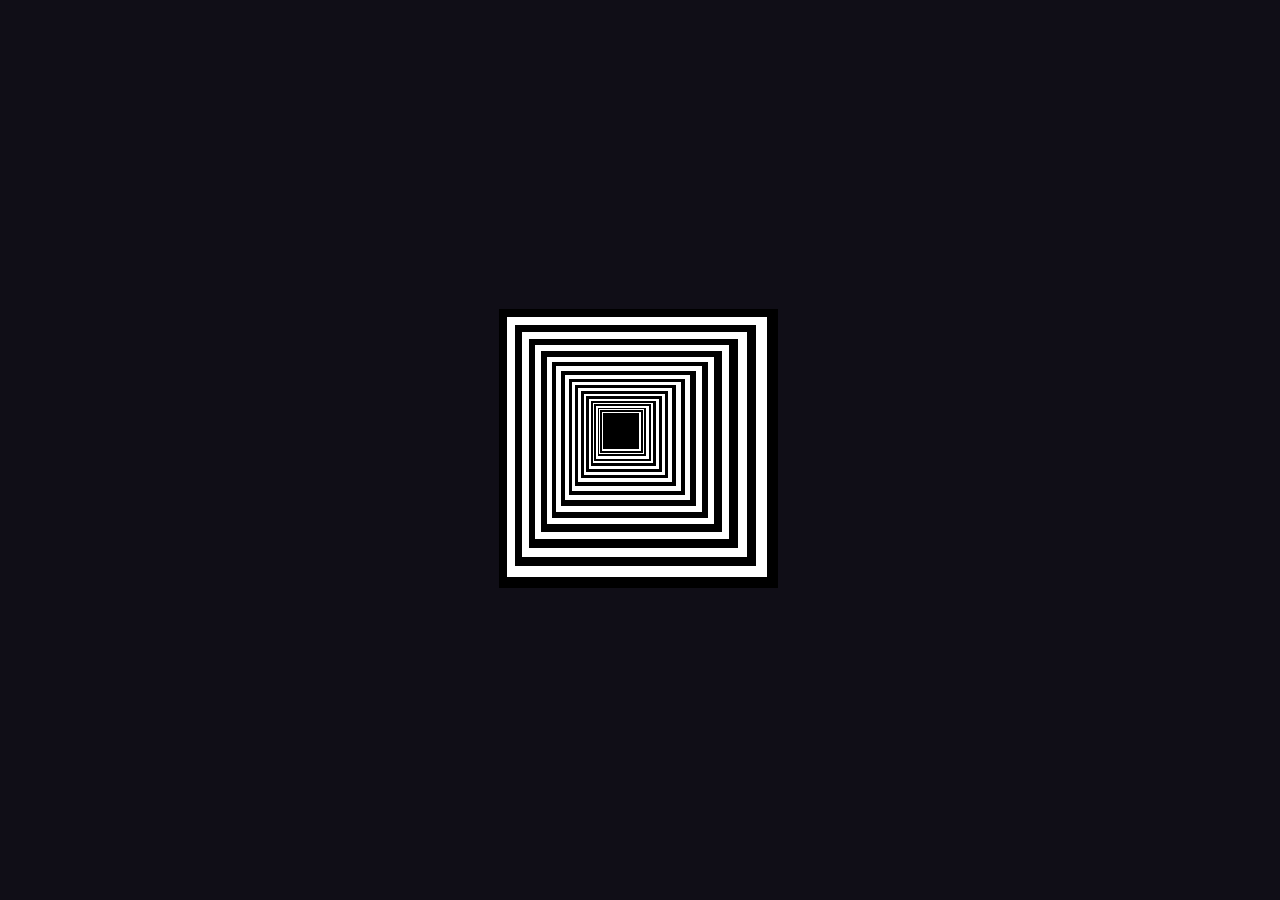
<file: app/animation/animations.html>
<!DOCTYPE html>
<html lang="en">
<head>
    <meta charset="UTF-8">
    <meta name="viewport" content="width=device-width, initial-scale=1.0">
    <title>Document</title>
    <link rel="stylesheet" href="animations.css">
</head>
<body>
    <div class="container">
        <div class="square black">
        <div class="square">
        <div class="square black">
        <div class="square">
        <div class="square black">
        <div class="square">
        <div class="square black">
        <div class="square">
        <div class="square black">
        <div class="square">
        <div class="square black">
        <div class="square">
        <div class="square black">
        <div class="square">
        <div class="square black">
        <div class="square">
        <div class="square black">
        <div class="square">
        <div class="square black">
        <div class="square">
        <div class="square black">
        <div class="square">
        <div class="square black">
        <div class="square">
        <div class="square black">
        <div class="square">
        <div class="square black">
        <div class="square">
        <div class="square black">
        </div>
        </div>
        </div>
        </div>
        </div>
        </div>
        </div>
        </div>
        </div>
        </div>
        </div>
        </div>
        </div>
        </div>
        </div>
        </div>
        </div>
        </div>
        </div>
        </div>
        </div>
        </div>
        </div>
        </div>
        </div>
        </div>
        </div>
        </div>
        </div>
        </div>
</body>
</html>
</file>
<file: app/animation/animations.css>
html{
  background: #100e17;
    height: 100%;
    position: relative;
    overflow: hidden;
  }
  
  .container{
    height: 300px;
    width: 300px;
    position: absolute;
    top: 50%;
    left: 50%;
    margin: -150px 0 0 -150px;
  }
  
  .square{
    height: 93%;
    width: 93%;
    background: white;
    position: absolute;
    top: 50%;
    left: 50%;
    margin: -47% 0 0 -47%;
  }
  
  .black{ 
    background: black;  
    animation: rotate 10s infinite linear; 
  }
  
  @keyframes rotate{
    0%{ transform: rotate(0deg); }
      100%{ transform: rotate(360deg); }  
  }
</file>
